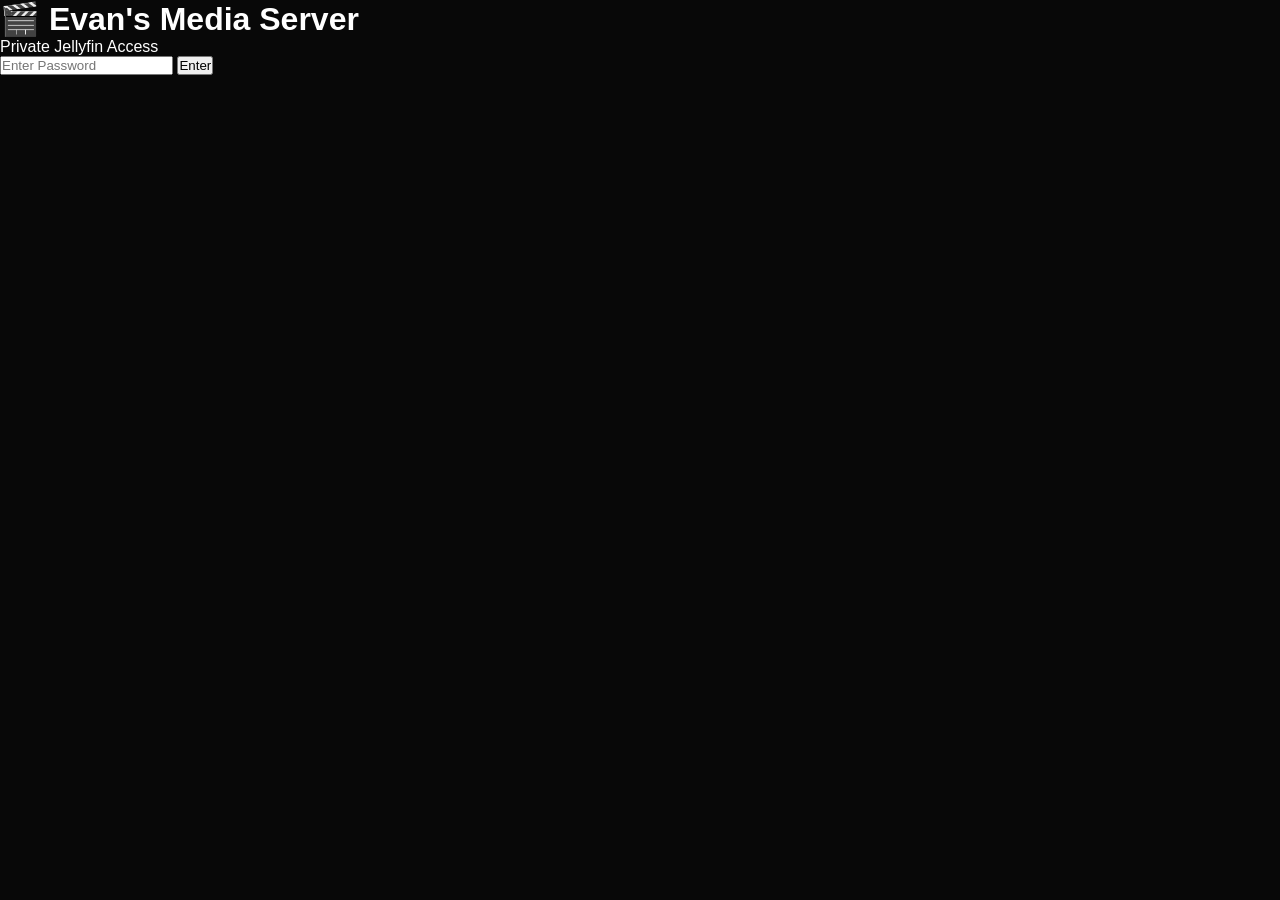
<file: index.html>
<!DOCTYPE html>
<html lang="en">
<head>
    <meta charset="UTF-8">
    <meta name="viewport" content="width=device-width, initial-scale=1.0">
    <title>Evan's Media Server</title>

    <link rel="stylesheet" href="style.css">
</head>

<body>

<div class="login-box">

    <h1>🎬 Evan's Media Server</h1>

    <p>Private Jellyfin Access</p>

    <input
        type="password"
        id="password"
        placeholder="Enter Password">

    <button onclick="login()">
        Enter
    </button>

    <p id="error"></p>

</div>

<script src="script.js"></script>

</body>
</html>
</file>
<file: style.css>
/* ==========================================
   MY MEDIA SERVER
   Dark Apple Theme
========================================== */

*{
    margin:0;
    padding:0;
    box-sizing:border-box;
}

html{
    scroll-behavior:smooth;
}

body{
    background:#080808;
    color:#ffffff;
    font-family:-apple-system,BlinkMacSystemFont,"SF Pro Display","Segoe UI",Roboto,Helvetica,Arial,sans-serif;
    overflow-x:hidden;
}

/* ==========================
   NAVBAR
========================== */

.navbar{

    position:fixed;

    top:0;
    left:0;

    width:100%;

    display:flex;
    justify-content:space-between;
    align-items:center;

    padding:22px 7%;

    background:rgba(10,10,10,.72);

    backdrop-filter:blur(22px);

    -webkit-backdrop-filter:blur(22px);

    border-bottom:1px solid rgba(255,255,255,.06);

    z-index:1000;

}

.logo{

    font-size:28px;

    font-weight:700;

    letter-spacing:-.5px;

}

nav{

    display:flex;

    gap:35px;

}

nav a{

    text-decoration:none;

    color:#9d9d9d;

    font-size:17px;

    transition:.25s;

}

nav a:hover,
nav a.active{

    color:white;

}

/* ==========================
   HERO
========================== */

.hero{

    min-height:88vh;

    display:flex;

    flex-direction:column;

    justify-content:center;

    align-items:center;

    text-align:center;

    padding:170px 30px 90px;

}

.hero h1{

    font-size:clamp(56px,8vw,96px);

    font-weight:700;

    letter-spacing:-3px;

    line-height:1;

    margin-bottom:20px;

}

.tagline{

    font-size:clamp(24px,3vw,34px);

    color:#d2d2d7;

    margin-bottom:28px;

    font-weight:500;

}

.hero p{

    max-width:760px;

    color:#8f8f93;

    font-size:22px;

    line-height:1.8;

}

.main-btn{

    display:inline-block;

    margin-top:55px;

    padding:18px 42px;

    border-radius:999px;

    background:white;

    color:black;

    text-decoration:none;

    font-weight:600;

    font-size:18px;

    transition:.35s;

    box-shadow:0 15px 45px rgba(255,255,255,.10);

}

.main-btn:hover{

    transform:translateY(-6px);

    box-shadow:0 22px 60px rgba(255,255,255,.16);

}

/* ==========================
   FEATURES
========================== */

.features{

    width:min(1250px,92%);

    margin:70px auto 120px;

    display:grid;

    grid-template-columns:repeat(auto-fit,minmax(280px,1fr));

    gap:30px;

}

.feature-card{

    background:linear-gradient(180deg,#191919,#111111);

    border:1px solid rgba(255,255,255,.05);

    border-radius:30px;

    padding:42px;

    transition:.35s;

    box-shadow:0 15px 40px rgba(0,0,0,.35);

}

.feature-card:hover{

    transform:translateY(-10px);

    border-color:rgba(255,255,255,.10);

    background:#1a1a1a;

}

.feature-card h2{

    font-size:30px;

    margin-bottom:18px;

    letter-spacing:-1px;

}

.feature-card p{

    color:#9d9d9d;

    font-size:18px;

    line-height:1.8;

}
/* ==========================
   NAVIGATION CARDS
========================== */

.card-section{

    width:min(1250px,92%);

    margin:120px auto;

    display:grid;

    grid-template-columns:repeat(auto-fit,minmax(320px,1fr));

    gap:35px;

}

.card{

    background:linear-gradient(180deg,#181818,#101010);

    border:1px solid rgba(255,255,255,.05);

    border-radius:32px;

    padding:45px;

    text-decoration:none;

    color:white;

    transition:.35s;

    box-shadow:0 15px 45px rgba(0,0,0,.35);

}

.card:hover{

    transform:translateY(-10px);

    background:#1b1b1b;

    border-color:rgba(255,255,255,.10);

}

.card h2{

    font-size:34px;

    margin-bottom:18px;

    letter-spacing:-1px;

}

.card p{

    color:#a1a1aa;

    line-height:1.8;

    font-size:18px;

}

/* ==========================
   PAGE HEADER
========================== */

.page-header{

    padding:170px 20px 70px;

    text-align:center;

}

.page-header h1{

    font-size:clamp(48px,7vw,72px);

    letter-spacing:-2px;

    margin-bottom:18px;

}

.page-header p{

    max-width:700px;

    margin:auto;

    color:#9d9d9d;

    font-size:22px;

    line-height:1.8;

}

/* ==========================
   CONTENT
========================== */

.setup-container{

    width:min(1000px,92%);

    margin:auto;

    margin-bottom:120px;

    display:flex;

    flex-direction:column;

    gap:35px;

}

.setup-card{

    background:linear-gradient(180deg,#181818,#101010);

    border-radius:30px;

    padding:42px;

    border:1px solid rgba(255,255,255,.05);

    transition:.35s;

    box-shadow:0 15px 40px rgba(0,0,0,.35);

}

.setup-card:hover{

    transform:translateY(-5px);

    background:#1a1a1a;

}

.setup-card h2{

    font-size:32px;

    margin-bottom:20px;

    letter-spacing:-1px;

}

.setup-card p,
.setup-card li{

    color:#a1a1aa;

    line-height:1.9;

    font-size:18px;

}

.setup-card ul,
.setup-card ol{

    padding-left:24px;

    margin-top:10px;

}

/* ==========================
   SERVER BOX
========================== */

.server-box{

    margin-top:25px;

    padding:24px;

    text-align:center;

    border-radius:22px;

    background:#090909;

    border:1px solid rgba(255,255,255,.08);

    font-size:22px;

    font-weight:600;

    color:#fff;

    word-break:break-word;

}

/* ==========================
   FORMS
========================== */

.setup-card form{

    display:flex;

    flex-direction:column;

    gap:20px;

}

.setup-card label{

    font-weight:600;

    color:white;

}

.setup-card input,
.setup-card textarea{

    background:#0f0f0f;

    color:white;

    border:1px solid rgba(255,255,255,.06);

    border-radius:18px;

    padding:18px;

    font-size:17px;

    transition:.25s;

}

.setup-card textarea{

    min-height:180px;

    resize:vertical;

}

.setup-card input:focus,
.setup-card textarea:focus{

    outline:none;

    border-color:#4DA3FF;

    box-shadow:0 0 0 4px rgba(77,163,255,.15);

}

.setup-card button{

    width:fit-content;

    padding:18px 38px;

    border:none;

    border-radius:999px;

    background:white;

    color:black;

    font-size:17px;

    font-weight:600;

    cursor:pointer;

    transition:.3s;

}

.setup-card button:hover{

    transform:translateY(-4px);

}

/* ==========================
   FOOTER
========================== */

footer{

    margin-top:120px;

    padding:60px 20px;

    text-align:center;

    color:#707070;

    border-top:1px solid rgba(255,255,255,.05);

}

/* ==========================
   SCROLLBAR
========================== */

::-webkit-scrollbar{

    width:10px;

}

::-webkit-scrollbar-track{

    background:#090909;

}

::-webkit-scrollbar-thumb{

    background:#2a2a2a;

    border-radius:999px;

}

::-webkit-scrollbar-thumb:hover{

    background:#4a4a4a;

}

/* ==========================
   MOBILE
========================== */

@media (max-width:900px){

.navbar{

    flex-direction:column;

    gap:18px;

    padding:20px;

}

nav{

    flex-wrap:wrap;

    justify-content:center;

    gap:20px;

}

.hero{

    padding:160px 20px 80px;

    min-height:75vh;

}

.hero p{

    font-size:19px;

}

.features,
.card-section{

    grid-template-columns:1fr;

}

.feature-card,
.card,
.setup-card{

    padding:30px;

}

.page-header{

    padding-top:160px;

}

.server-box{

    font-size:18px;

}

}
</file>
